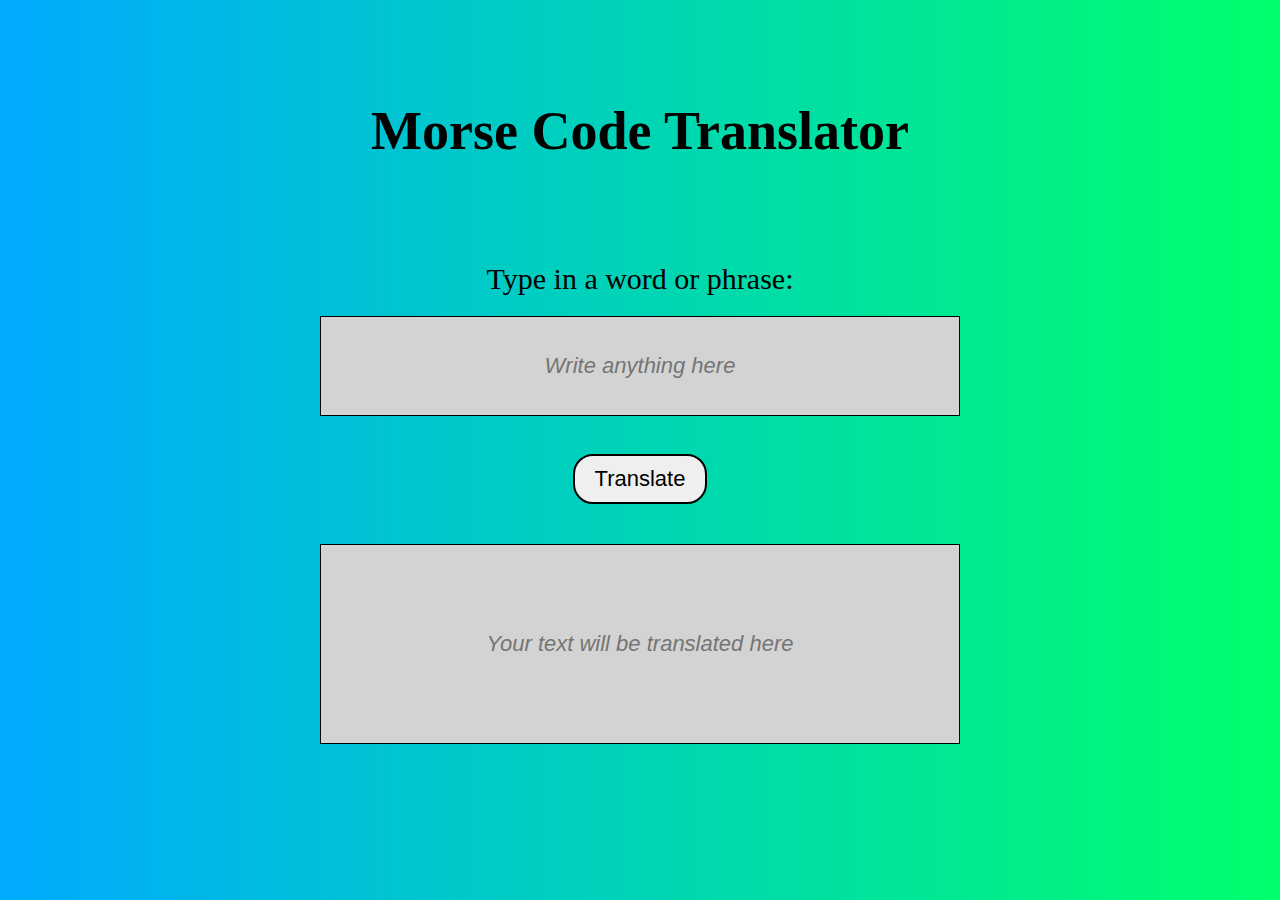
<file: index.html>
<!DOCTYPE html>
<html lang="en">
<head>
    <meta charset="UTF-8">
    <meta name="viewport" content="width=device-width, initial-scale=1.0">
    <meta http-equiv="X-UA-Compatible" content="ie=edge">
    <link rel="stylesheet" href="./main.css">
    <script src="./main.js" async defer></script>
    <title>Morse Code Translator</title>
</head>
<body>
    <header>
        <h1>Morse Code Translator</h1>
    </header>
    <main>
        <section>
            <p>Type in a word or phrase:</p>
            <input type="text" name="chars" id="text" placeholder="Write anything here" required> 
            <button id="translate">Translate</button>
            <input name="codebox" id="result" placeholder="Your text will be translated here"></input>
        </section>
    </main>
</body>
</html>
</file>
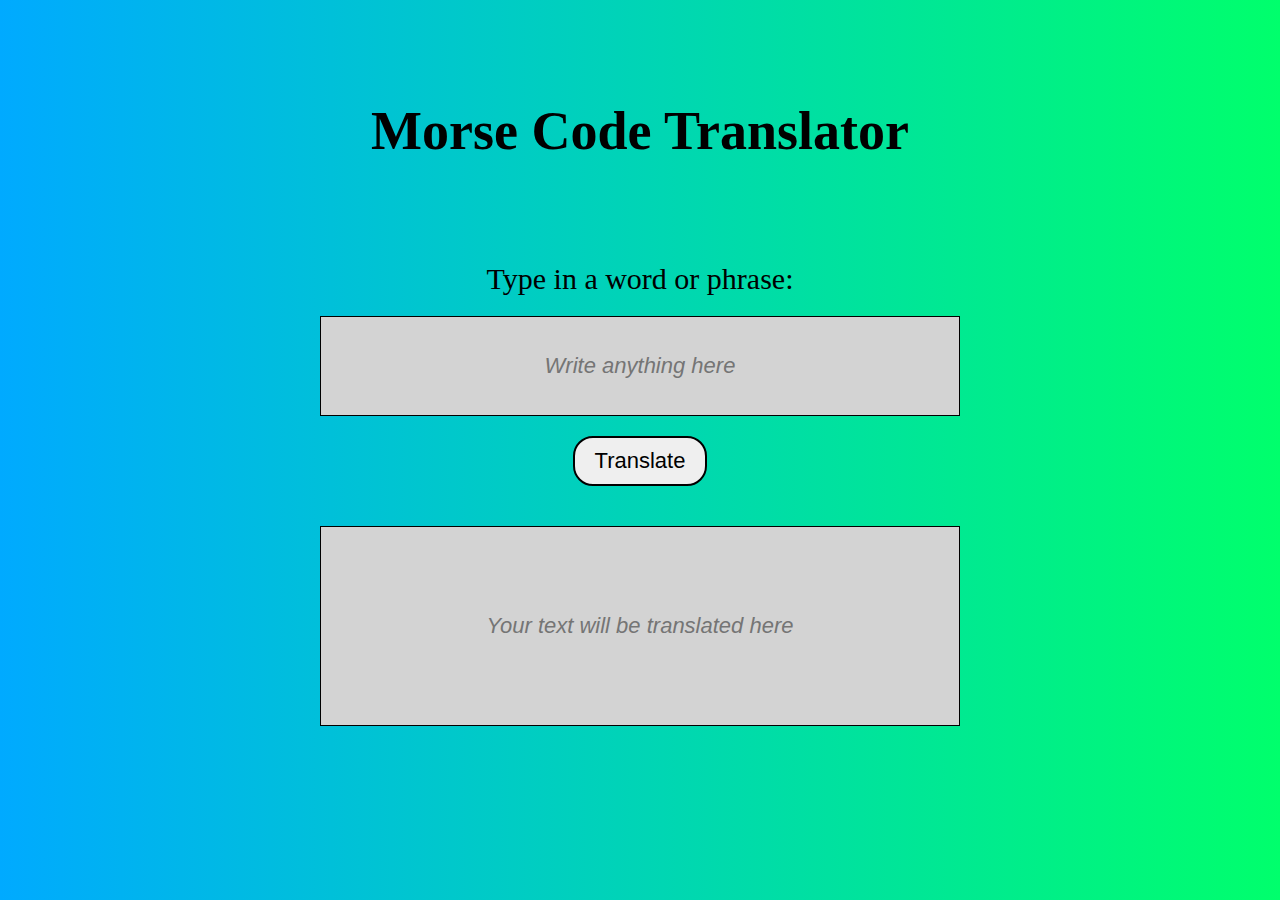
<file: src/index.html>
<!DOCTYPE html>
<html lang="en">
  <head>
    <meta charset="UTF-8" />
    <meta name="viewport" content="width=device-width, initial-scale=1.0" />
    <meta http-equiv="X-UA-Compatible" content="ie=edge" />
    <link rel="stylesheet" href="./main.css" />
    <link
      rel="apple-touch-icon"
      sizes="180x180"
      href="ico/apple-touch-icon.png"
    />
    <link
      rel="icon"
      type="image/png"
      sizes="32x32"
      href="ico/favicon-32x32.png"
    />
    <link
      rel="icon"
      type="image/png"
      sizes="16x16"
      href="ico/favicon-16x16.png"
    />
    <link rel="manifest" href="ico/site.webmanifest" />
    <script src="./main.js" async defer></script>
    <title>Morse Code Translator</title>
  </head>
  <body>
    <header>
      <h1>Morse Code Translator</h1>
    </header>
    <main>
      <section>
        <p>Type in a word or phrase:</p>
        <input
          type="text"
          name="chars"
          id="text"
          placeholder="Write anything here"
          required
        />
        <button id="translate">Translate</button>
        <input
          name="codebox"
          id="result"
          placeholder="Your text will be translated here"
        />
      </section>
    </main>
  </body>
</html>
</file>
<file: main.css>
* {
  margin: 0;
  padding: 0;
  -webkit-box-sizing: border-box;
          box-sizing: border-box;
  text-align: center;
}

body {
  background: -webkit-gradient(linear, left top, right top, from(#00aaff), to(#00ff6c));
  background: linear-gradient(to right, #00aaff, #00ff6c);
}

header {
  margin: 100px;
}

header h1 {
  font-size: 54px;
}

section {
  display: -webkit-box;
  display: -ms-flexbox;
  display: flex;
  -webkit-box-orient: vertical;
  -webkit-box-direction: normal;
      -ms-flex-direction: column;
          flex-direction: column;
  -webkit-box-pack: center;
      -ms-flex-pack: center;
          justify-content: center;
  -webkit-box-align: center;
      -ms-flex-align: center;
          align-items: center;
}

section p {
  font-size: 30px;
}

section input[type=text] {
  width: 50vw;
  height: 100px;
  border: 1px solid black;
  margin: 20px;
  font-size: 22px;
  font-style: italic;
  background-color: lightgrey;
}

section #translate {
  padding: 10px 20px;
  border: 2px solid black;
  font-size: 22px;
  border-radius: 20px;
}

section #translate:hover {
  background-color: black;
  color: white;
}

section #result {
  width: 50vw;
  height: 200px;
  border: 1px solid black;
  padding: 10px;
  font-size: 22px;
  margin: 40px;
  font-style: italic;
  background-color: lightgrey;
}
/*# sourceMappingURL=main.css.map */
</file>
<file: src/main.css>
* {
  margin: 0;
  padding: 0;
  -webkit-box-sizing: border-box;
          box-sizing: border-box;
  text-align: center;
}

body {
  background: -webkit-gradient(linear, left top, right top, from(#00aaff), to(#00ff6c));
  background: linear-gradient(to right, #00aaff, #00ff6c);
}

header {
  margin: 100px;
}

header h1 {
  font-size: 54px;
}

section {
  display: -webkit-box;
  display: -ms-flexbox;
  display: flex;
  -webkit-box-orient: vertical;
  -webkit-box-direction: normal;
      -ms-flex-direction: column;
          flex-direction: column;
  -webkit-box-pack: center;
      -ms-flex-pack: center;
          justify-content: center;
  -webkit-box-align: center;
      -ms-flex-align: center;
          align-items: center;
}

section p {
  font-size: 30px;
}

section input[type=text] {
  width: 50vw;
  height: 100px;
  border: 1px solid black;
  margin: 20px;
  font-size: 22px;
  font-style: italic;
  background-color: lightgrey;
}

section #translate {
  padding: 10px 20px;
  border: 2px solid black;
  font-size: 22px;
  border-radius: 20px;
}

section #translate:hover {
  background-color: black;
  color: white;
}

section #result {
  width: 50vw;
  height: 200px;
  border: 1px solid black;
  padding: 10px;
  font-size: 22px;
  margin: 40px;
  font-style: italic;
  background-color: lightgrey;
}
/*# sourceMappingURL=main.css.map */
</file>
